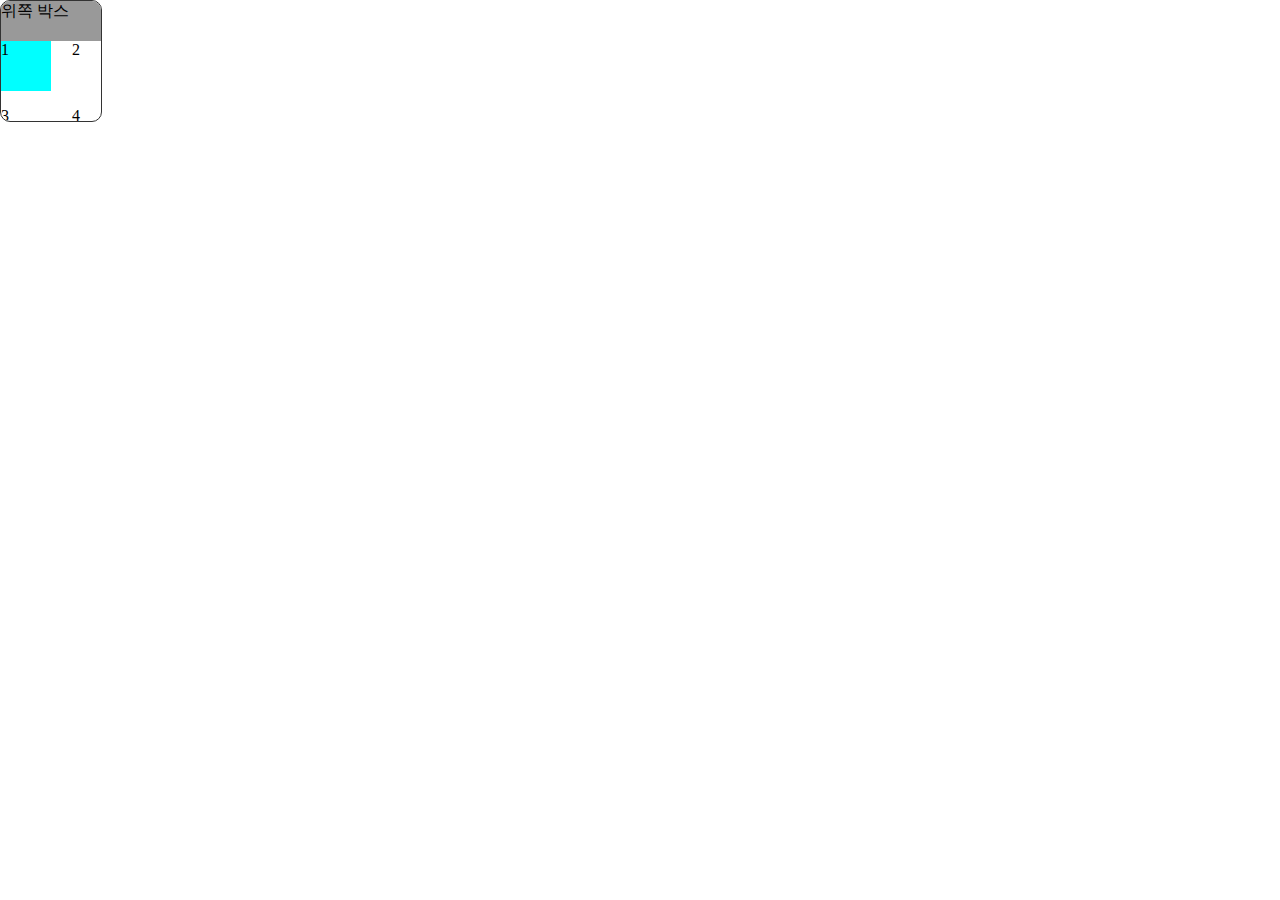
<file: ex_div.html>
<!DOCTYPE html>
<html lang="en">
<head>
    <meta charset="UTF-8">
    <meta name="viewport" content="width=device-width, initial-scale=1.0">
    <title>Document</title>
<link href="./ex_div.css" style="text/css" rel="stylesheet">


</head>
<body>
    <div class="box_all">
        <div class="box_up"> 위쪽 박스 </div>

        <div class="box_down"> 
            <div id="no_01"> 
                1
            </div>
            <div id="no_02"> 
                2
            </div>
            <div id="no_03"> 
                3
            </div>
            <div id="no_04"> 
               4
            </div>        
        </div>
        
    </div>


</body>
</html>
</file>
<file: ex_div.css>
*, div, img {
    margin: 0;
    padding: 0;

}



.box_all {
    position: relative;
    width: 100px;
    height: 120px;
    border-radius: 10px;
    border: 1px solid #333;
    overflow: hidden;
    
}
    
    .box_up {
        position: relatvie;
        width: 100px;
        height: 40px;
        background: #999;    
    }
    .box_down {
        position: relative;
        width: 100px;
        height: 100px;

        display: grid;
        grid-template-areas: 
          " a  b "
          " c  d "
        ;
        grid-template-rows: "50px 50px";
        grid-template-columns: "50px 50px";
        gap: 0;
    }
        #no_01 {
            grid-area: a; 
            position: relative;
            width: 50px;
            height: 50px;
            background: #0ff;
        }
</file>
